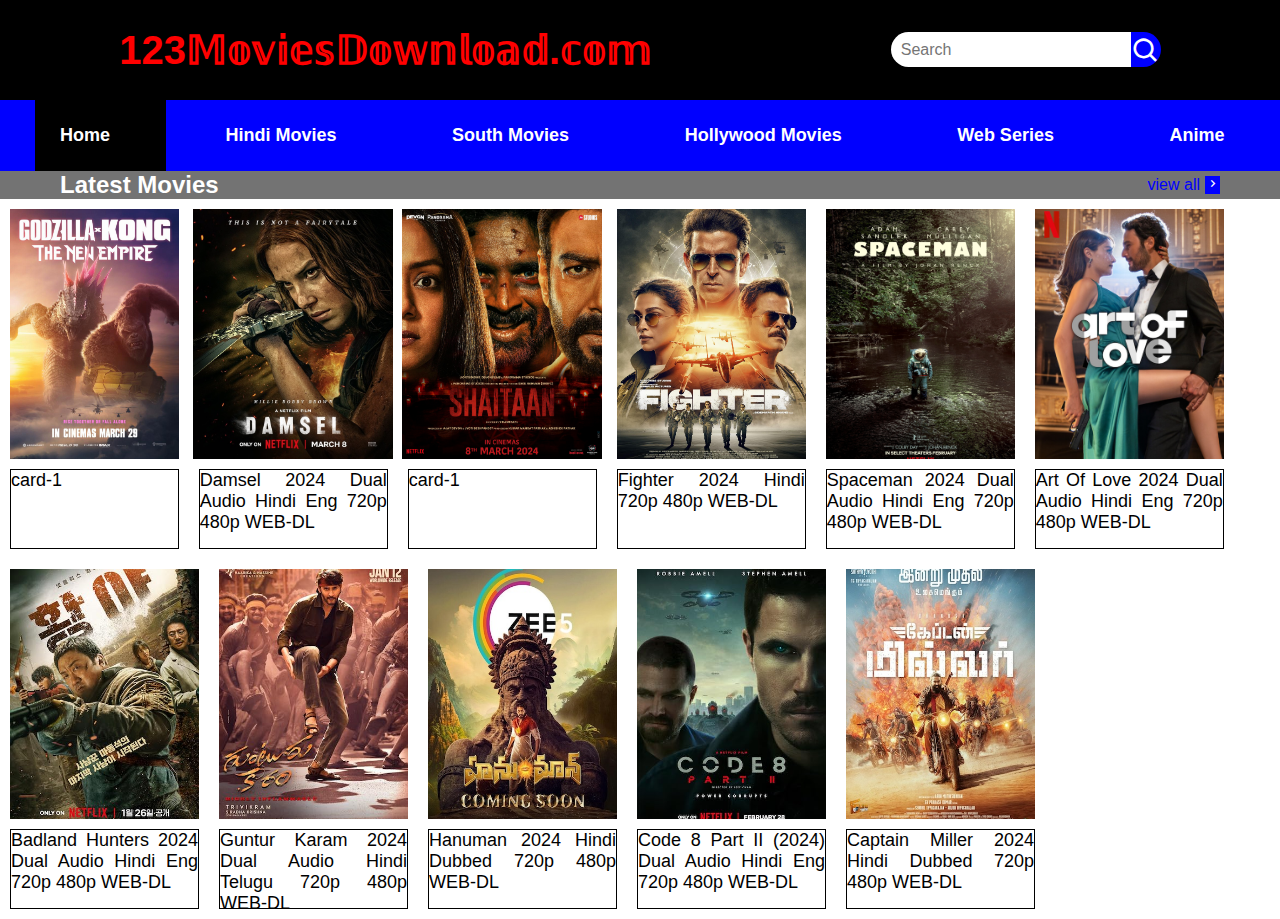
<file: index.html>
<!DOCTYPE html>
<html lang="en">
<head>
    <meta charset="UTF-8">
    <meta name="viewport" content="width=device-width, initial-scale=1.0">
    <link rel="stylesheet" href="index.css">
    <link href='https://unpkg.com/boxicons@2.1.4/css/boxicons.min.css' rel='stylesheet'>
    <title>123MoviesDownload.com</title>
</head>
<body>
    <nav class="container">
        <div class="nav">
         <p class="text">123𝕄𝕠𝕧𝕚𝕖𝕤𝔻𝕠𝕨𝕟𝕝𝕠𝕒𝕕.𝕔𝕠𝕞 </p>
         <div class="search-container">
         <input type="text" class="input" id="search-bar" placeholder="Search" aria-label="Search">
         <span class="search-icon" onclick="redirectToSearchPage()"><i class='bx bx-search'></i></span>
        </div>
        </div>
       <div class="nav1">
        <ul class="nav2">
            <li class="list1" id="home">Home</li>
            <li class="list1" id="hindi-movies">Hindi Movies</li>
            <li class="list1">South Movies</li>
            <li class="list1">Hollywood Movies</li>
            <li class="list1">Web Series</li>
            <li class="list1">Anime</li>
        </ul>
      </div>
    </nav>

    <main class="main-container">
        <div class="Latest">
        <h2>Latest Movies</h2>
        <div class="view">
        <p>view all</p>
        <label for="" class="Right-navigation"><i class='bx bx-chevron-right'></i> </label> 
    </div>  
    </div>
    </main>
    <section class="card-section">
          <div class="card-container">
          <div class="card">
            <img src="image/GK.jpg" alt=""></div>
            <div class="card-text">card-1</div>
          </div>

          <div class="card-container">
          <div class="card">
            <img src="image/Damsel.jpg" alt="" id="Damsel"></div>
            <div class="card-text" id="Damsel" data-url="Damsel.html"><p>Damsel 2024 Dual Audio Hindi Eng 720p 480p WEB-DL</p></div>
          </div> 

          <div class="card-container">
          <div class="card">
            <img src="image/Shaitan.jpg" alt=""></div>
            <div class="card-text">card-1</div>
          </div>

          <div class="card-container">
          <div class="card">
            <img src="image/Fighter.jpg" alt="" id="Fighter"></div>
            <div class="card-text" id="Fighter" data-url="Fighter.html">Fighter 2024 Hindi 720p 480p WEB-DL</div>
          </div>

          <div class="card-container">
          <div class="card">
            <img src="image/spaceman.jpg" alt="" id="Spaceman"></div>
            <div class="card-text" id="Spaceman" data-url="spaceman.html"><p>Spaceman 2024 Dual Audio Hindi Eng 720p 480p WEB-DL</p></div>
          </div>
          <div class="card-container">
          <div class="card">
            <img src="image/Art of Love.jpg" alt="" id="Artoflove"></div>
            <div class="card-text" id="Artoflove" data-url="Artoflove.html"><p>Art Of Love 2024 Dual Audio Hindi Eng 720p 480p WEB-DL</p></div>
          </div>

          <div class="card-container">
          <div class="card">
            <img src="image/Badland-Hunters-2024.jpg" alt="" id="Badlander">
          </div>
            <div class="card-text" id="Badlander" data-url="Badlander-Hunters.html">Badland Hunters 2024 Dual Audio Hindi Eng 720p 480p WEB-DL</div>
          </div>

          <div class="card-container">
            <div class="card">
              <img src="image/Guntur-Karam-2024.jpg" alt="" id="Guntur-Karam">
            </div>
              <div class="card-text" id="Badlander" data-url="Guntur-Karam.html">Guntur Karam 2024 Dual Audio Hindi Telugu 720p 480p WEB-DL</div>
          </div>

          <div class="card-container">
            <div class="card">
              <img src="image/Hanuman 2024.jpg" alt="" id="Hanuman">
            </div>
              <div class="card-text" id="Badlander" data-url="Hanuman 2024.html">Hanuman 2024 Hindi Dubbed 720p 480p WEB-DL</div>
          </div>

          <div class="card-container">
            <div class="card">
              <img src="image/Code 8 Part II.jpg" alt="" id="Code 8 Part II">
            </div>
              <div class="card-text" id="Badlander" data-url="Code 8 Part II.html">Code 8 Part II (2024) Dual Audio Hindi Eng 720p 480p WEB-DL</div>
          </div>

          <div class="card-container">
            <div class="card">
              <img src="image/Captain-Miller-2024.jpg" alt="" id="Captain-Miller">
            </div>
              <div class="card-text" id="Badlander" data-url="Captain-Miller.html">Captain Miller 2024 Hindi Dubbed 720p 480p WEB-DL</div>
          </div>
    </section>
    <script src="index.js"></script>
    <script src="Damsel.js"></script>
</body>
</html>
</file>
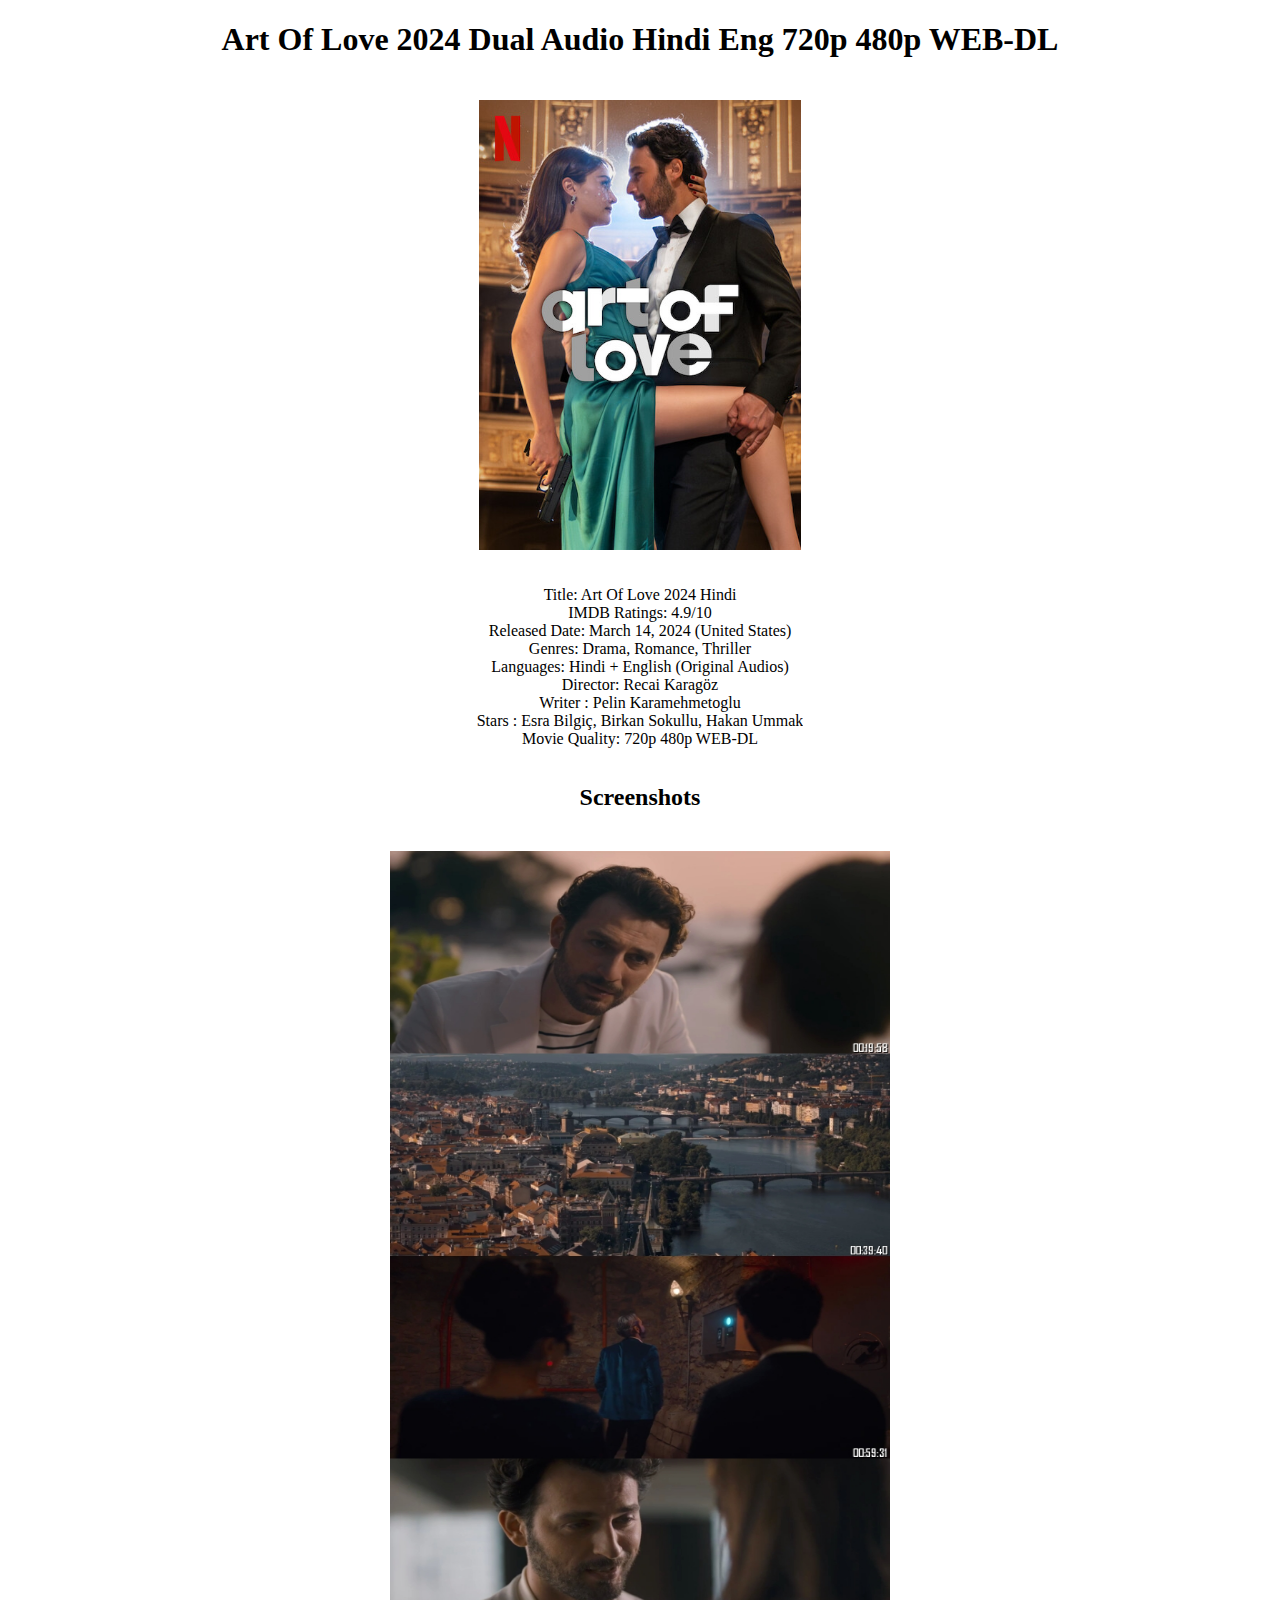
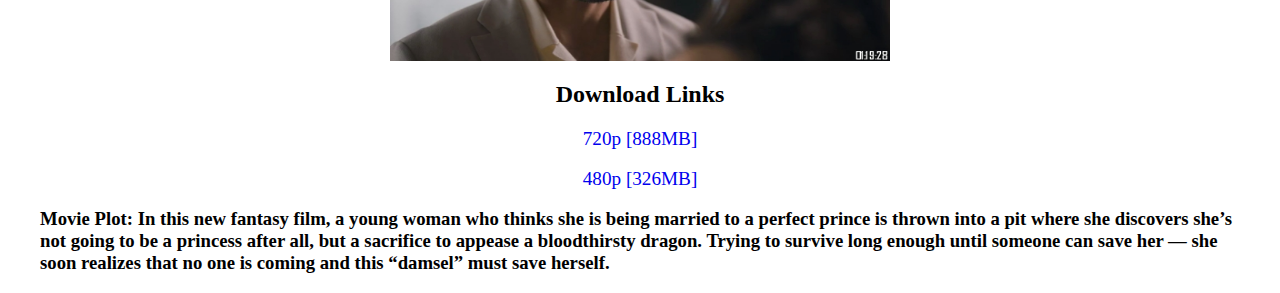
<file: Artoflove.html>
<!DOCTYPE html>
<html lang="en">
<head>
    <meta charset="UTF-8">
    <meta name="viewport" content="width=device-width, initial-scale=1.0">
    <title>Art Of Love 2024 Dual Audio Hindi Eng 720p 480p WEB-DL</title>
    <style>
        body {
            display: flex;
            flex-direction: column;
            justify-content: center;
            align-items: center;
            margin: 0;
        }
        h1 {
            text-align: center;
        }
        .movie-details {
            text-align: center;
            margin-top: 20px; /* Adjust the spacing between text and image */
            max-height: 30vh; /* Adjust the maximum height */
            overflow: auto; /* Enable scrolling if content exceeds container height */
        }
        img {
            max-width: 100%;
            max-height: 50vh; /* Adjust the maximum height */
            margin-top: 20px; /* Adjust the spacing between text and image */
        }

        .screenshot {
            width: 500px;
            max-height: 90vh;
        }

        a {
            font-size: larger;
            text-decoration: none;
        }

        h3{
            margin-left: 40px;
            margin-right: 40px;
        }
    </style>
</head>
<body>
    <h1>Art Of Love 2024 Dual Audio Hindi Eng 720p 480p WEB-DL</h1>
    <img src="image/Art of Love.jpg" alt="Art of Love">
    <div class="movie-details">
        <p>Title: Art Of Love 2024 Hindi <br>
            IMDB Ratings: 4.9/10 <br>
            Released Date: March 14, 2024 (United States) <br>
            Genres: Drama, Romance, Thriller <br>
            Languages: Hindi + English (Original Audios) <br>
            Director: Recai Karagöz <br>
            Writer : Pelin Karamehmetoglu <br>
            Stars : Esra Bilgiç, Birkan Sokullu, Hakan Ummak <br>
            Movie Quality: 720p 480p WEB-DL
        </p>
    </div>
    <h2>Screenshots</h2>
    <img class="screenshot" src="screenshot/Art Of Love s.jpg" alt="">
    <h2>Download Links </h2>
    <a href="#" onclick="openInNewTab('https://indi-files.net/download/mSe-M1E27e9')">720p [888MB]</a>
          <br>

    <a href="#" onclick="openInNewTab('https://indi-files.net/download/-HQSbDPSwXn')">480p [326MB]</a>
    <h3>Movie Plot: In this new fantasy film, a young woman who thinks she is being married to a perfect prince is thrown into a pit where she discovers she’s not going to be a princess after all, but a sacrifice to appease a bloodthirsty dragon. Trying to survive long enough until someone can save her — she soon realizes that no one is coming and this “damsel” must save herself.</h3>

    <script>
        function openInNewTab(url) {
            var win = window.open(url, '_blank');
            win.focus();
        }
    </script>
</body>
</html>
</file>
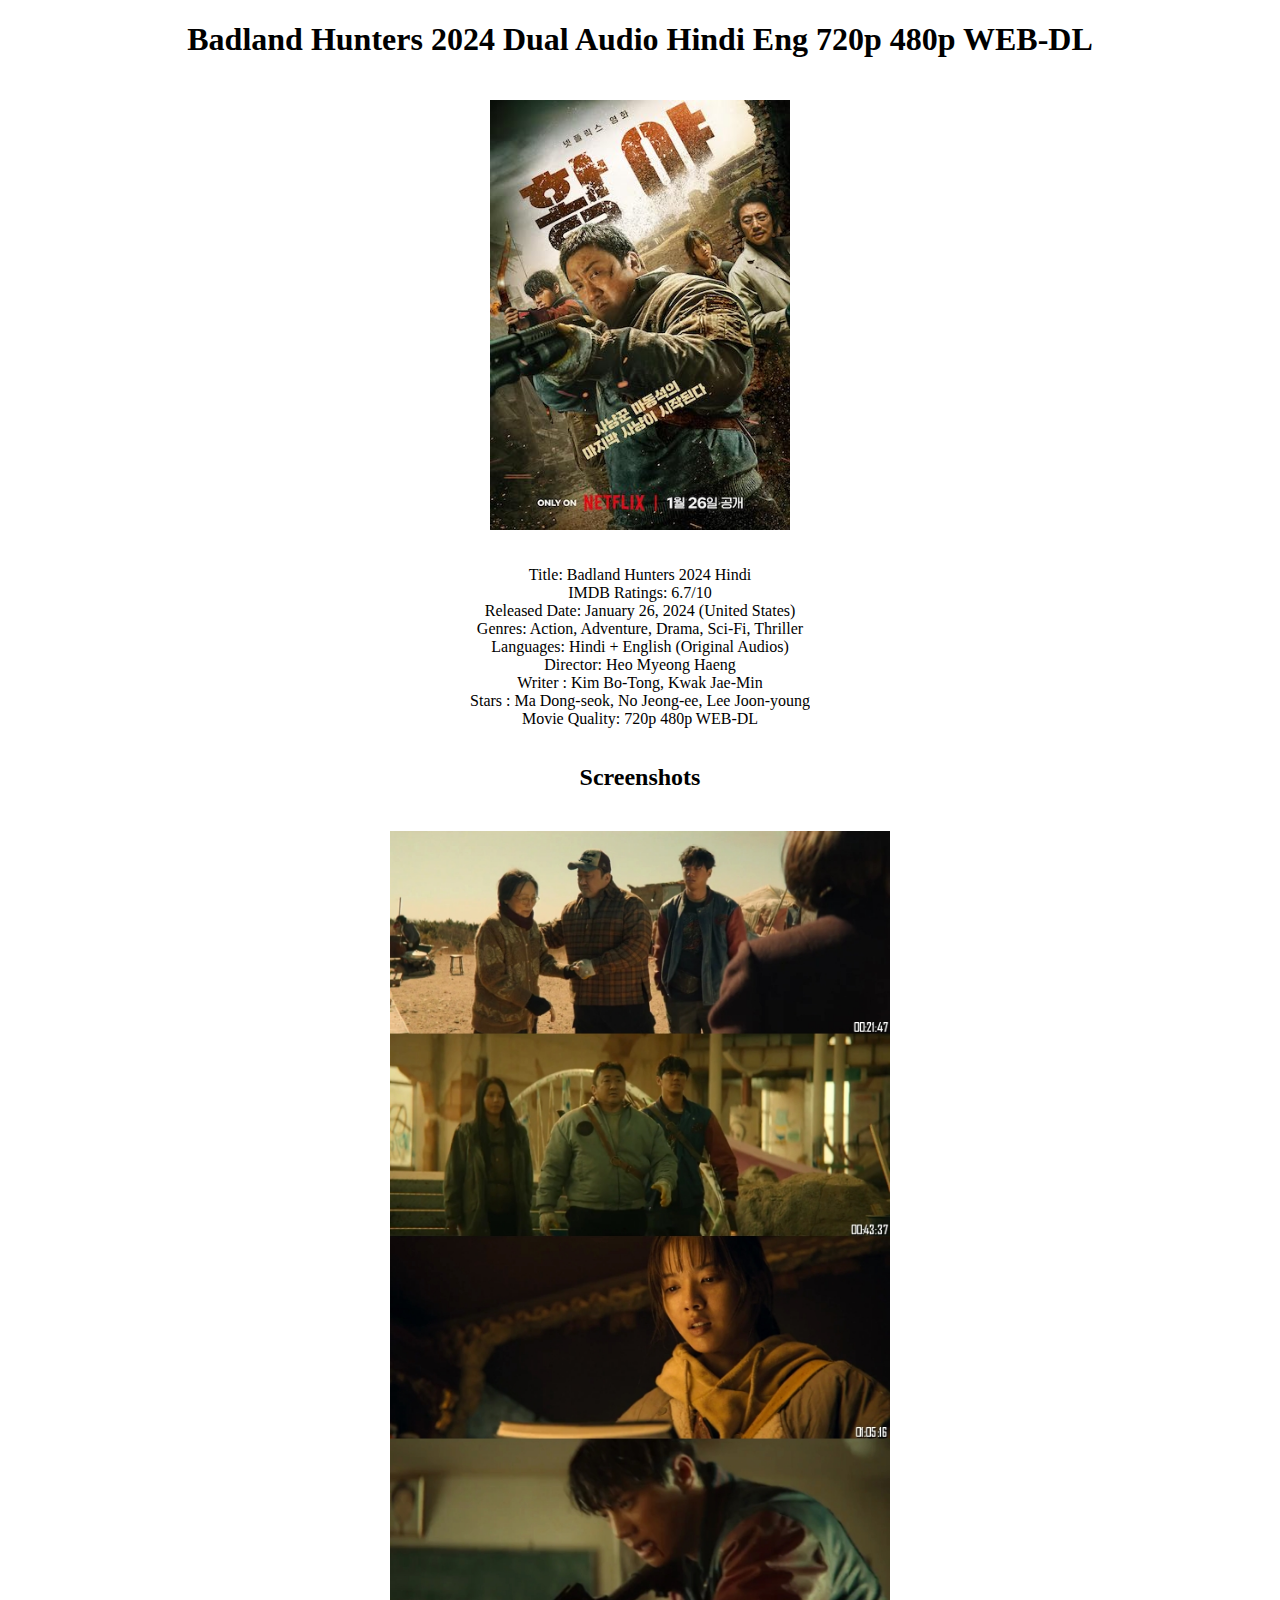
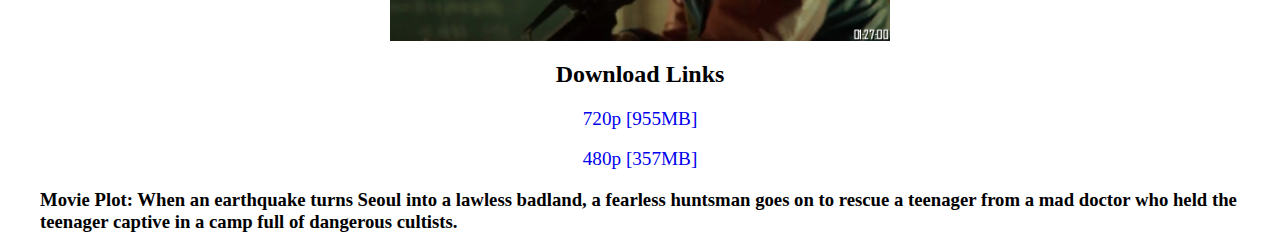
<file: Badlander-Hunters.html>
<!DOCTYPE html>
<html lang="en">
<head>
    <meta charset="UTF-8">
    <meta name="viewport" content="width=device-width, initial-scale=1.0">
    <title>Badland Hunters 2024 Dual Audio Hindi Eng 720p 480p WEB-DL</title>
    <style>
        body {
            display: flex;
            flex-direction: column;
            justify-content: center;
            align-items: center;
            margin: 0;
        }
        h1 {
            text-align: center;
        }
        .movie-details {
            text-align: center;
            margin-top: 20px; 
            max-height: 30vh; /* Adjust the maximum height */
            overflow: auto; /* Enable scrolling if content exceeds container height */
        }
        img {
            width: 300px;
            max-height: 90vh; /* Adjust the maximum height */
            margin-top: 20px; /* Adjust the spacing between text and image */
        }

        .screenshot {
            width: 500px;
            max-height: 90vh;
        }

        a {
            font-size: larger;
            text-decoration: none;
        }

        h3{
            margin-left: 40px;
            margin-right: 40px;
        }

        
    </style>
</head>
<body>
    <h1>Badland Hunters 2024 Dual Audio Hindi Eng 720p 480p WEB-DL</h1>
    <img src="image/Badland-Hunters-2024.jpg" alt="#">
    <div class="movie-details">
        <p>Title: Badland Hunters 2024 Hindi <br>
            IMDB Ratings: 6.7/10 <br>
            Released Date: January 26, 2024 (United States) <br>
            Genres: Action, Adventure, Drama, Sci-Fi, Thriller <br>
            Languages: Hindi + English (Original Audios) <br>
            Director: Heo Myeong Haeng <br>
            Writer : Kim Bo-Tong, Kwak Jae-Min <br>
            Stars : Ma Dong-seok, No Jeong-ee, Lee Joon-young <br>
            Movie Quality: 720p 480p WEB-DL
        </p>
    </div>
    <h2>Screenshots</h2>
    <img class="screenshot" src="screenshot/Badland Hunters-ss.jpg" alt="">
    <h2>Download Links </h2>
    <a href="#" onclick="openInNewTab('https://dl6.indishare.info/mnt3iyaojq50')">720p [955MB]</a>
          <br>

    <a href="#" onclick="openInNewTab('https://dl6.indishare.info/w22z6xgue54p')">480p [357MB]</a>
    <h3>Movie Plot: When an earthquake turns Seoul into a lawless badland, a fearless huntsman goes on to rescue a teenager from a mad doctor who held the teenager captive in a camp full of dangerous cultists.</h3>

    <script>
        function openInNewTab(url) {
            var win = window.open(url, '_blank');
            win.focus();
        }
    </script>
</body>
</html>
</file>
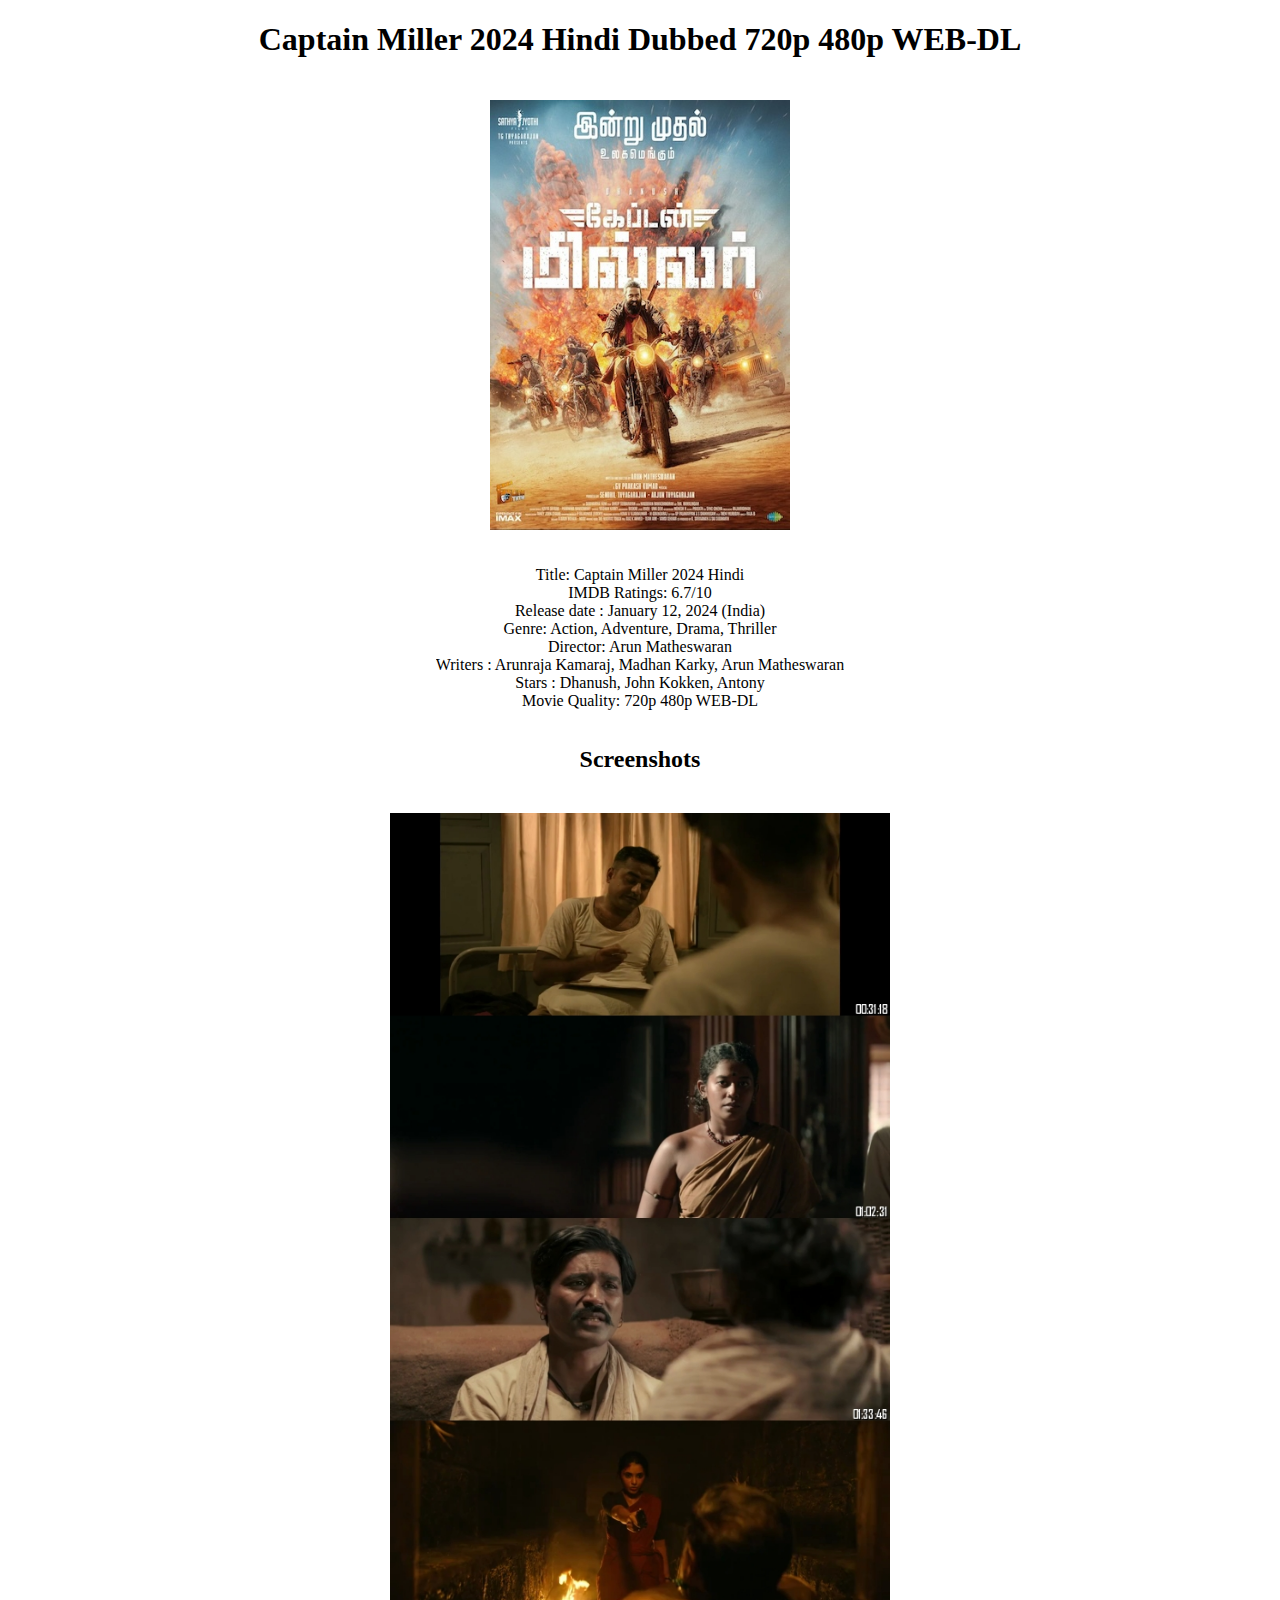
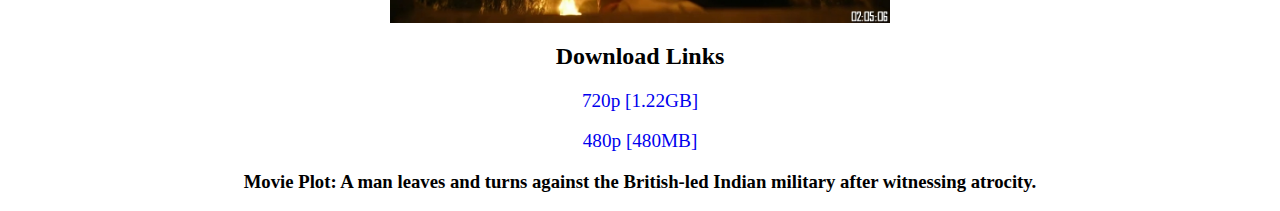
<file: Captain-Miller.html>
<!DOCTYPE html>
<html lang="en">
<head>
    <meta charset="UTF-8">
    <meta name="viewport" content="width=device-width, initial-scale=1.0">
    <title>Captain Miller 2024 Hindi Dubbed 720p 480p WEB-DL</title>
    <style>
        body {
            display: flex;
            flex-direction: column;
            justify-content: center;
            align-items: center;
            margin: 0;
        }
        h1 {
            text-align: center;
        }
        .movie-details {
            text-align: center;
            margin-top: 20px; 
            max-height: 30vh; /* Adjust the maximum height */
            overflow: auto; /* Enable scrolling if content exceeds container height */
        }
        img {
            width: 300px;
            max-height: 90vh; /* Adjust the maximum height */
            margin-top: 20px; /* Adjust the spacing between text and image */
        }

        .screenshot {
            width: 500px;
            max-height: 90vh;
        }

        a {
            font-size: larger;
            text-decoration: none;
        }

        h3{
            margin-left: 40px;
            margin-right: 40px;
        }

        
    </style>
</head>
<body>
    <h1>Captain Miller 2024 Hindi Dubbed 720p 480p WEB-DL</h1>
    <img src="image/Captain-Miller-2024.jpg" alt="#">
    <div class="movie-details">
        <p>Title: Captain Miller 2024 Hindi <br>
            IMDB Ratings: 6.7/10 <br>
            Release date : January 12, 2024 (India) <br>
            Genre: Action, Adventure, Drama, Thriller <br>
            Director: Arun Matheswaran <br>
            Writers : Arunraja Kamaraj, Madhan Karky, Arun Matheswaran <br>
            Stars : Dhanush, John Kokken, Antony <br>
            Movie Quality: 720p 480p WEB-DL
        </p>
    </div>
    <h2>Screenshots</h2>
    <img class="screenshot" src="screenshot/Captain Miller-s.jpg" alt="">
    <h2>Download Links </h2>
    <a href="#" onclick="openInNewTab('https://indi-files.net/download/zMeRByktLTf')">720p [1.22GB]</a>
          <br>

    <a href="#" onclick="openInNewTab('https://indi-files.net/download/M_5ndKkhGKT')">480p [480MB]</a>
    <h3>Movie Plot: A man leaves and turns against the British-led Indian military after witnessing atrocity.</h3>

    <script>
        function openInNewTab(url) {
            var win = window.open(url, '_blank');
            win.focus();
        }
    </script>
</body>
</html>
</file>
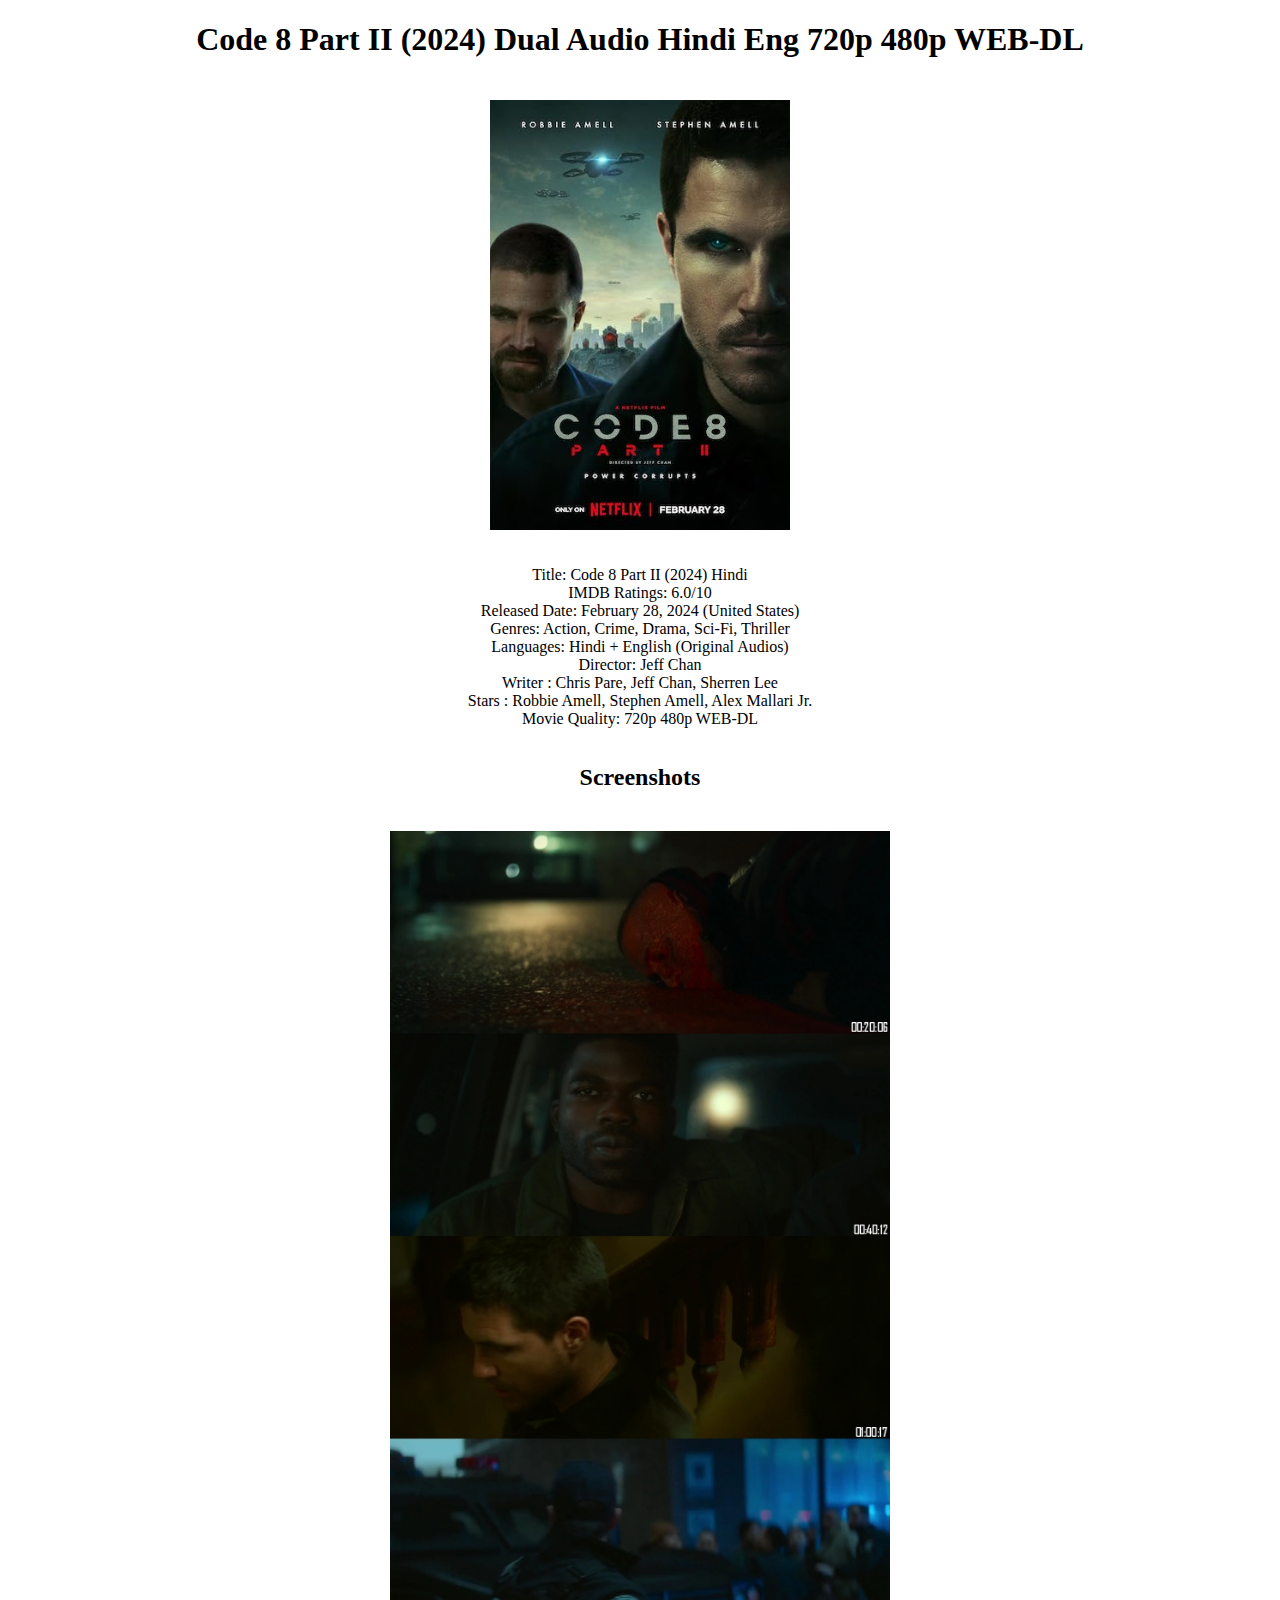
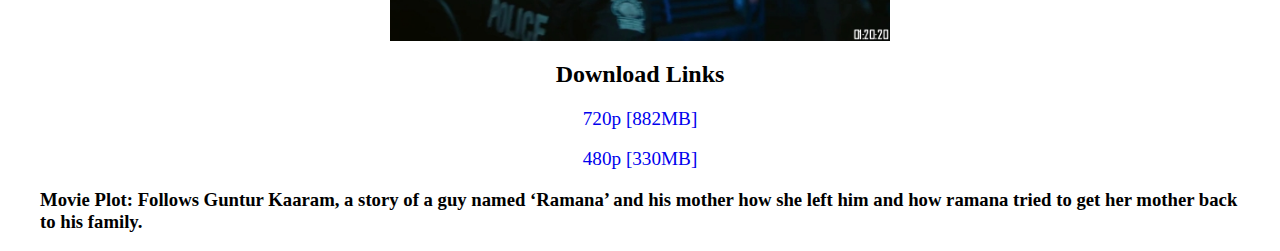
<file: Code 8 Part II.html>
<!DOCTYPE html>
<html lang="en">
<head>
    <meta charset="UTF-8">
    <meta name="viewport" content="width=device-width, initial-scale=1.0">
    <title>Code 8 Part II (2024) Dual Audio Hindi Eng 720p 480p WEB-DL</title>
    <style>
        body {
            display: flex;
            flex-direction: column;
            justify-content: center;
            align-items: center;
            margin: 0;
        }
        h1 {
            text-align: center;
        }
        .movie-details {
            text-align: center;
            margin-top: 20px; 
            max-height: 30vh; /* Adjust the maximum height */
            overflow: auto; /* Enable scrolling if content exceeds container height */
        }
        img {
            width: 300px;
            max-height: 90vh; /* Adjust the maximum height */
            margin-top: 20px; /* Adjust the spacing between text and image */
        }

        .screenshot {
            width: 500px;
            max-height: 90vh;
        }

        a {
            font-size: larger;
            text-decoration: none;
        }

        h3{
            margin-left: 40px;
            margin-right: 40px;
        }

        
    </style>
</head>
<body>
    <h1>Code 8 Part II (2024) Dual Audio Hindi Eng 720p 480p WEB-DL</h1>
    <img src="image/Code 8 Part II.jpg" alt="#">
    <div class="movie-details">
        <p>Title: Code 8 Part II (2024) Hindi     <br>                   
            IMDB Ratings: 6.0/10                                   <br> 
            Released Date: February 28, 2024 (United States)<br> 
            Genres: Action, Crime, Drama, Sci-Fi, Thriller<br> 
            Languages: Hindi + English (Original Audios)<br> 
            Director: Jeff Chan<br> 
            Writer : Chris Pare, Jeff Chan, Sherren Lee<br> 
            Stars : Robbie Amell, Stephen Amell, Alex Mallari Jr.<br> 
            Movie Quality: 720p 480p WEB-DL
        </p>
    </div>
    <h2>Screenshots</h2>
    <img class="screenshot" src="screenshot/Code 8 Part II (2024)-s.jpg" alt="">
    <h2>Download Links </h2>
    <a href="#" onclick="openInNewTab('https://indi-files.net/download/9N1NYcctSX0')">720p [882MB]</a>
          <br>

    <a href="#" onclick="openInNewTab('https://indi-files.net/download/rcXSq4n3XWW')">480p [330MB]</a>
    <h3>Movie Plot: Follows Guntur Kaaram, a story of a guy named ‘Ramana’ and his mother how she left him and how ramana tried to get her mother back to his family.</h3>

    <script>
        function openInNewTab(url) {
            var win = window.open(url, '_blank');
            win.focus();
        }
    </script>
</body>
</html>
</file>
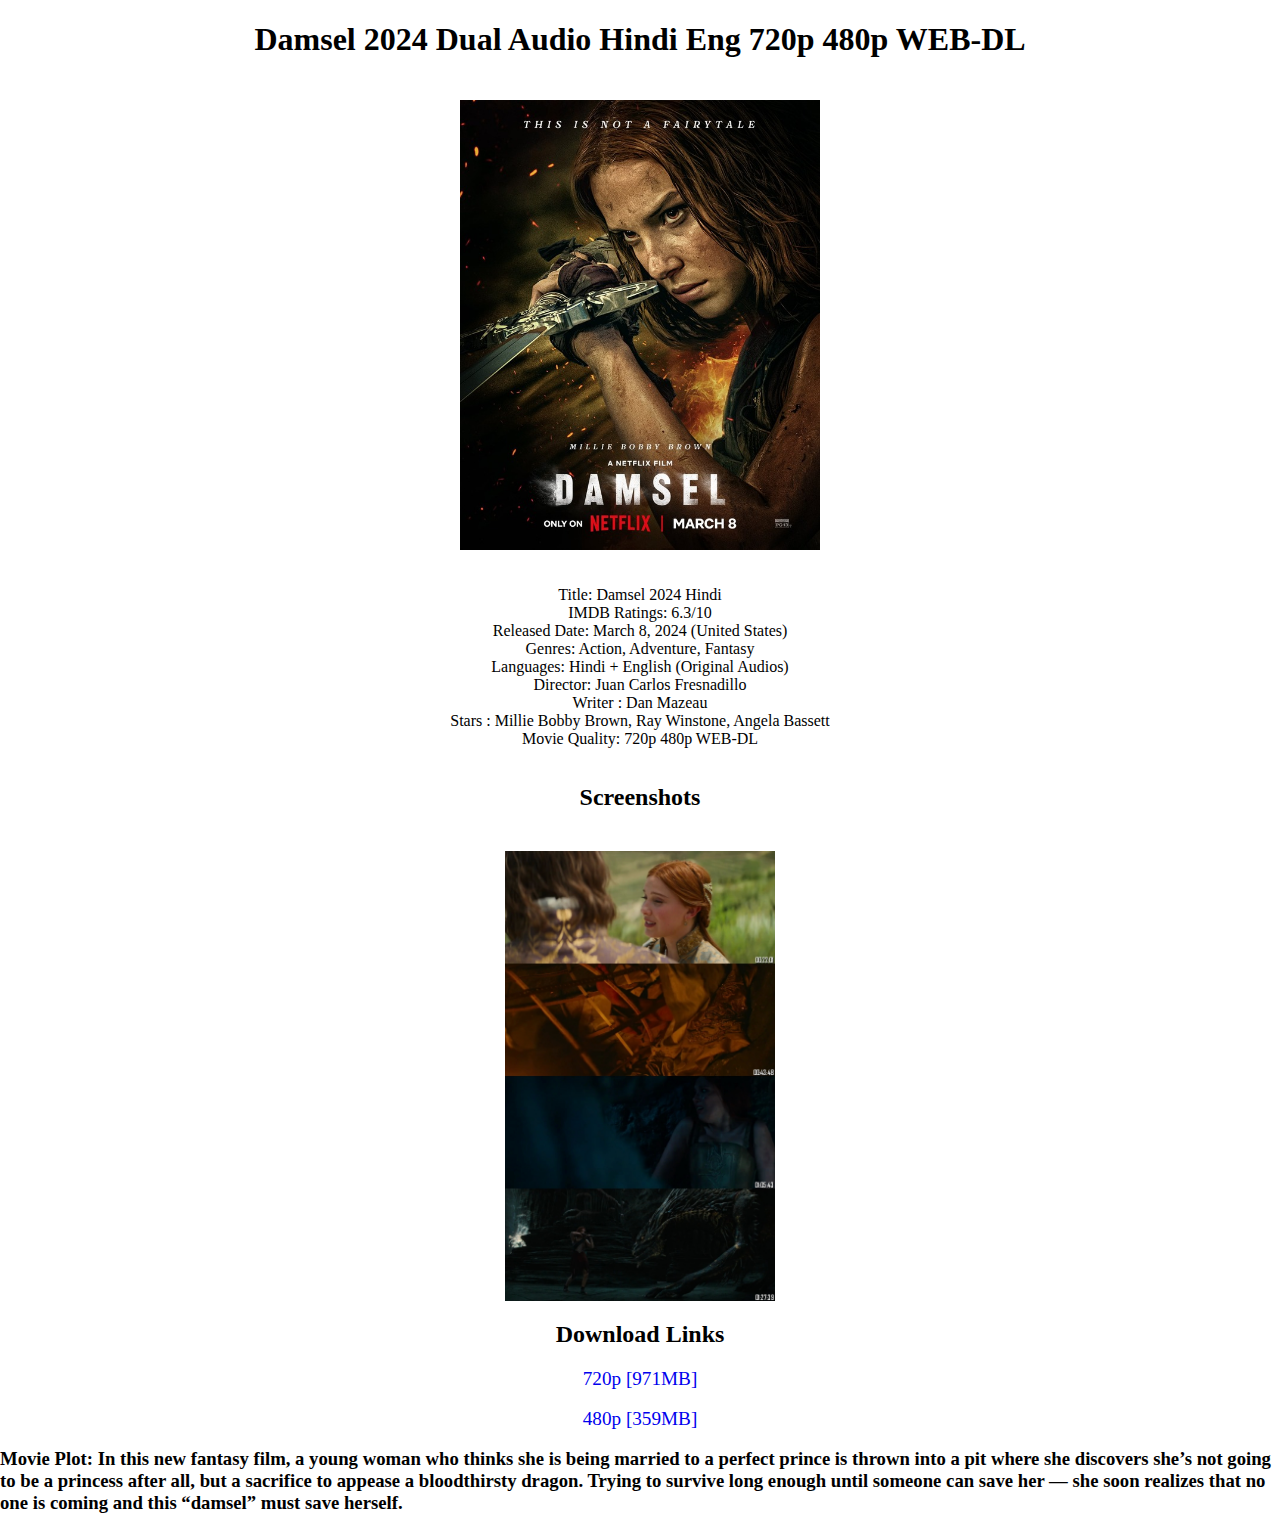
<file: Damsel.html>
<!DOCTYPE html>
<html lang="en">
<head>
    <meta charset="UTF-8">
    <meta name="viewport" content="width=device-width, initial-scale=1.0">
    <title>Damsel</title>
    <style>
        body {
            display: flex;
            flex-direction: column;
            justify-content: center;
            align-items: center;
            margin: 0;
        }
        h1 {
            text-align: center;
        }
        .movie-details {
            text-align: center;
            margin-top: 20px; /* Adjust the spacing between text and image */
            max-height: 30vh; /* Adjust the maximum height */
            overflow: auto; /* Enable scrolling if content exceeds container height */
        }
        img {
            max-width: 100%;
            max-height: 50vh; /* Adjust the maximum height */
            margin-top: 20px; /* Adjust the spacing between text and image */
        }

        a {
            font-size: larger;
            text-decoration: none;
        }
    </style>
</head>
<body>
    <h1>Damsel 2024 Dual Audio Hindi Eng 720p 480p WEB-DL</h1>
    <img src="image/Damsel.jpg" alt="Damsel">
    <div class="movie-details">
        <p>Title: Damsel 2024 Hindi <br>
        IMDB Ratings: 6.3/10<br>
        Released Date: March 8, 2024 (United States) <br>
        Genres: Action, Adventure, Fantasy <br>
        Languages: Hindi + English (Original Audios) <br>
        Director: Juan Carlos Fresnadillo <br>
        Writer : Dan Mazeau <br>
        Stars : Millie Bobby Brown, Ray Winstone, Angela Bassett <br>
        Movie Quality: 720p 480p WEB-DL
        </p>
    </div>
    <h2>Screenshots</h2>
    <img src="screenshot/Damsel s-1.jpg" alt="">
    <h2>Download Links </h2>
    <a href="#" onclick="openInNewTab('https://indi-files.net/download/7YMxDwpEA5X')">720p [971MB]</a>
          <br>

    <a href="#" onclick="openInNewTab('https://indi-files.net/download/bDCzq44jeXm')">480p [359MB]</a>
    <h3>Movie Plot: In this new fantasy film, a young woman who thinks she is being married to a perfect prince is thrown into a pit where she discovers she’s not going to be a princess after all, but a sacrifice to appease a bloodthirsty dragon. Trying to survive long enough until someone can save her — she soon realizes that no one is coming and this “damsel” must save herself.</h3>

    <script>
        function openInNewTab(url) {
            var win = window.open(url, '_blank');
            win.focus();
        }
    </script>
</body>
</html>
</file>
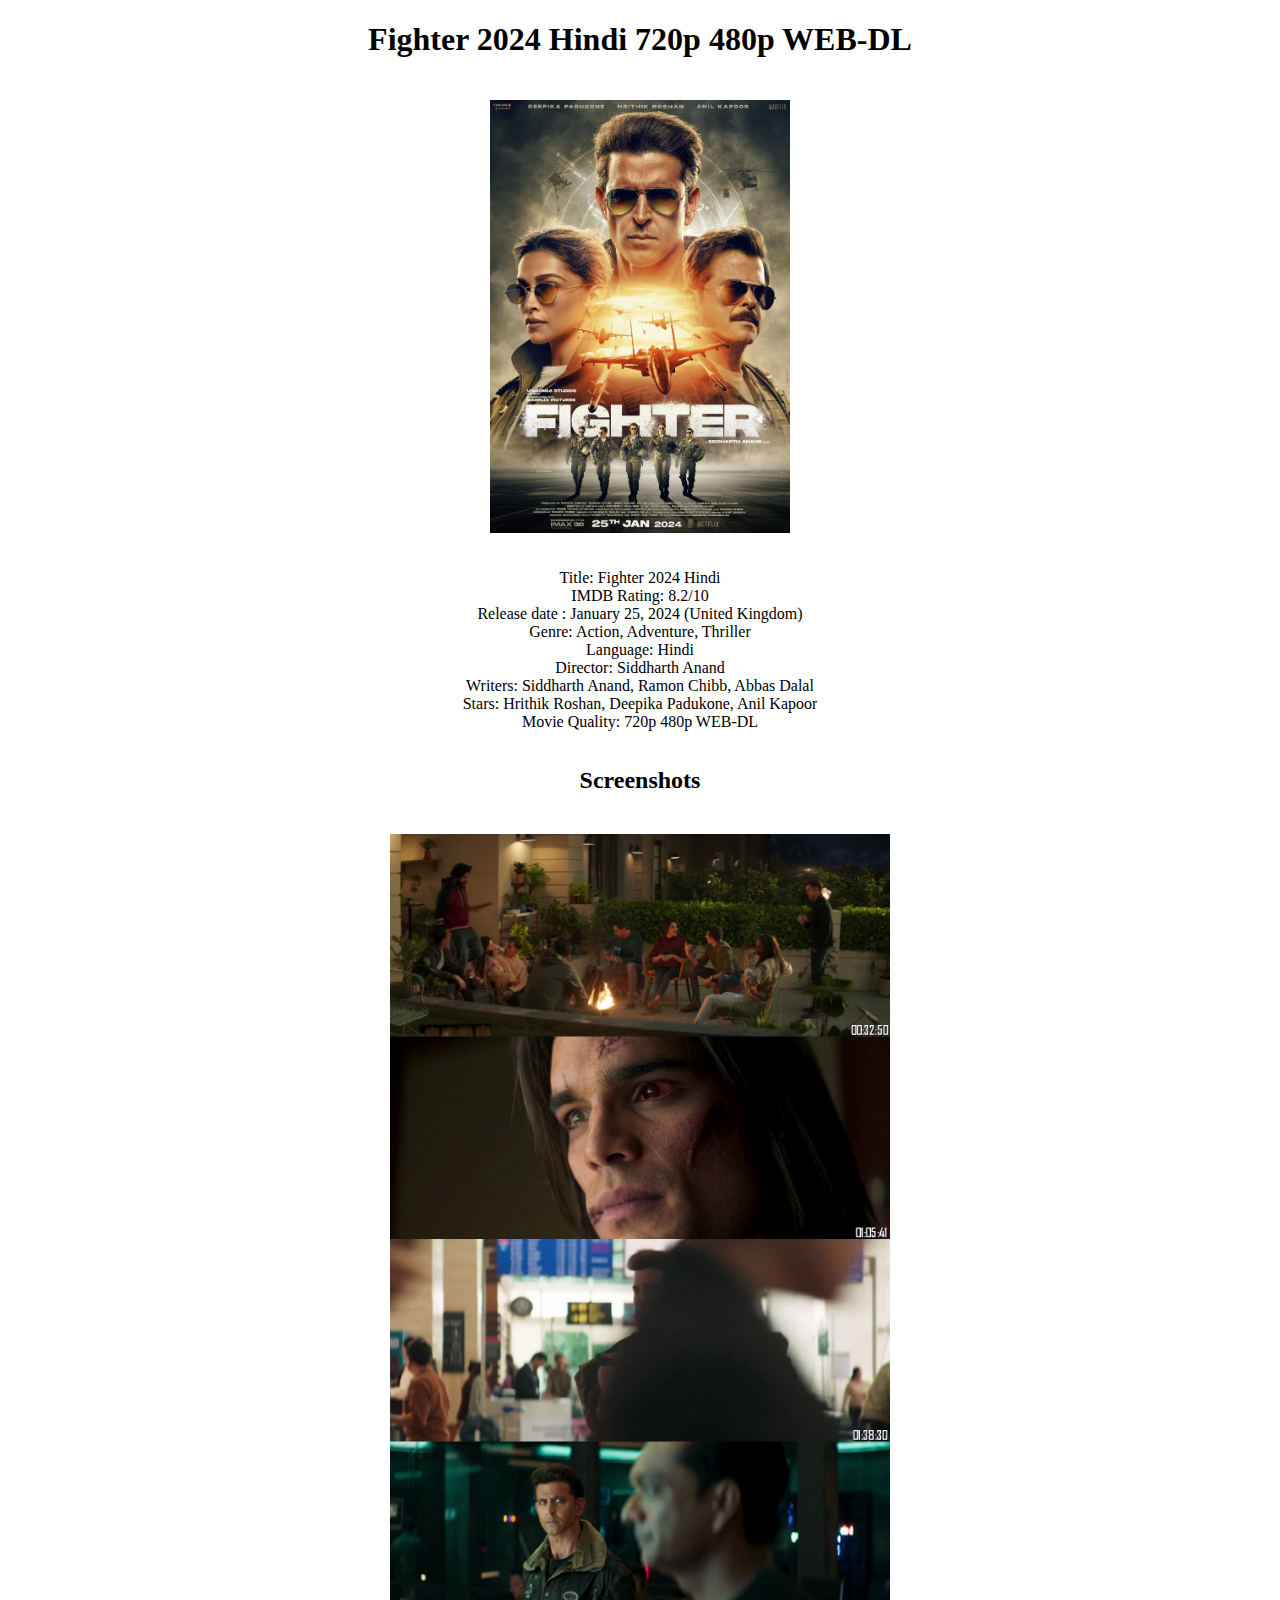
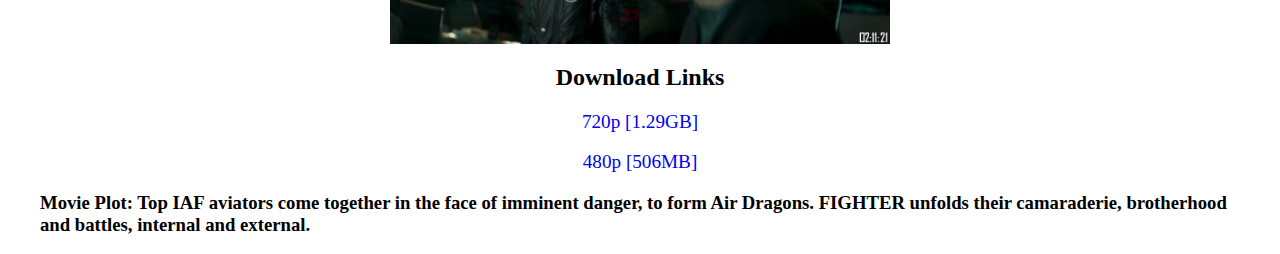
<file: Fighter.html>
<!DOCTYPE html>
<html lang="en">
<head>
    <meta charset="UTF-8">
    <meta name="viewport" content="width=device-width, initial-scale=1.0">
    <title>Fighter 2024 Hindi 720p 480p WEB-DL</title>
    <style>
        body {
            display: flex;
            flex-direction: column;
            justify-content: center;
            align-items: center;
            margin: 0;
        }
        h1 {
            text-align: center;
        }
        .movie-details {
            text-align: center;
            margin-top: 20px; 
            max-height: 30vh; /* Adjust the maximum height */
            overflow: auto; /* Enable scrolling if content exceeds container height */
        }
        img {
            width: 300px;
            max-height: 90vh; /* Adjust the maximum height */
            margin-top: 20px; /* Adjust the spacing between text and image */
        }

        .screenshot {
            width: 500px;
            max-height: 90vh;
        }

        a {
            font-size: larger;
            text-decoration: none;
        }

        h3{
            margin-left: 40px;
            margin-right: 40px;
        }

        
    </style>
</head>
<body>
    <h1>Fighter 2024 Hindi 720p 480p WEB-DL</h1>
    <img src="image/Fighter.jpg" alt="Art of Love">
    <div class="movie-details">
        <p>Title: Fighter 2024 Hindi <br>
            IMDB Rating: 8.2/10 <br>
            Release date : January 25, 2024 (United Kingdom) <br>
            Genre: Action, Adventure, Thriller <br>
            Language: Hindi <br>
            Director: Siddharth Anand <br>
            Writers: Siddharth Anand, Ramon Chibb, Abbas Dalal <br>
            Stars: Hrithik Roshan, Deepika Padukone, Anil Kapoor <br>
            Movie Quality: 720p 480p WEB-DL <br>
        </p>
    </div>
    <h2>Screenshots</h2>
    <img class="screenshot" src="screenshot/Fighter-s.jpg" alt="">
    <h2>Download Links </h2>
    <a href="#" onclick="openInNewTab('https://indi-files.net/download/h3_QFNG_gR_')">720p [1.29GB]</a>
          <br>

    <a href="#" onclick="openInNewTab('https://indi-files.net/download/ykgP79sOWdz')">480p [506MB]</a>
    <h3>Movie Plot: Top IAF aviators come together in the face of imminent danger, to form Air Dragons. FIGHTER unfolds their camaraderie, brotherhood and battles, internal and external.</h3>

    <script>
        function openInNewTab(url) {
            var win = window.open(url, '_blank');
            win.focus();
        }
    </script>
</body>
</html>
</file>
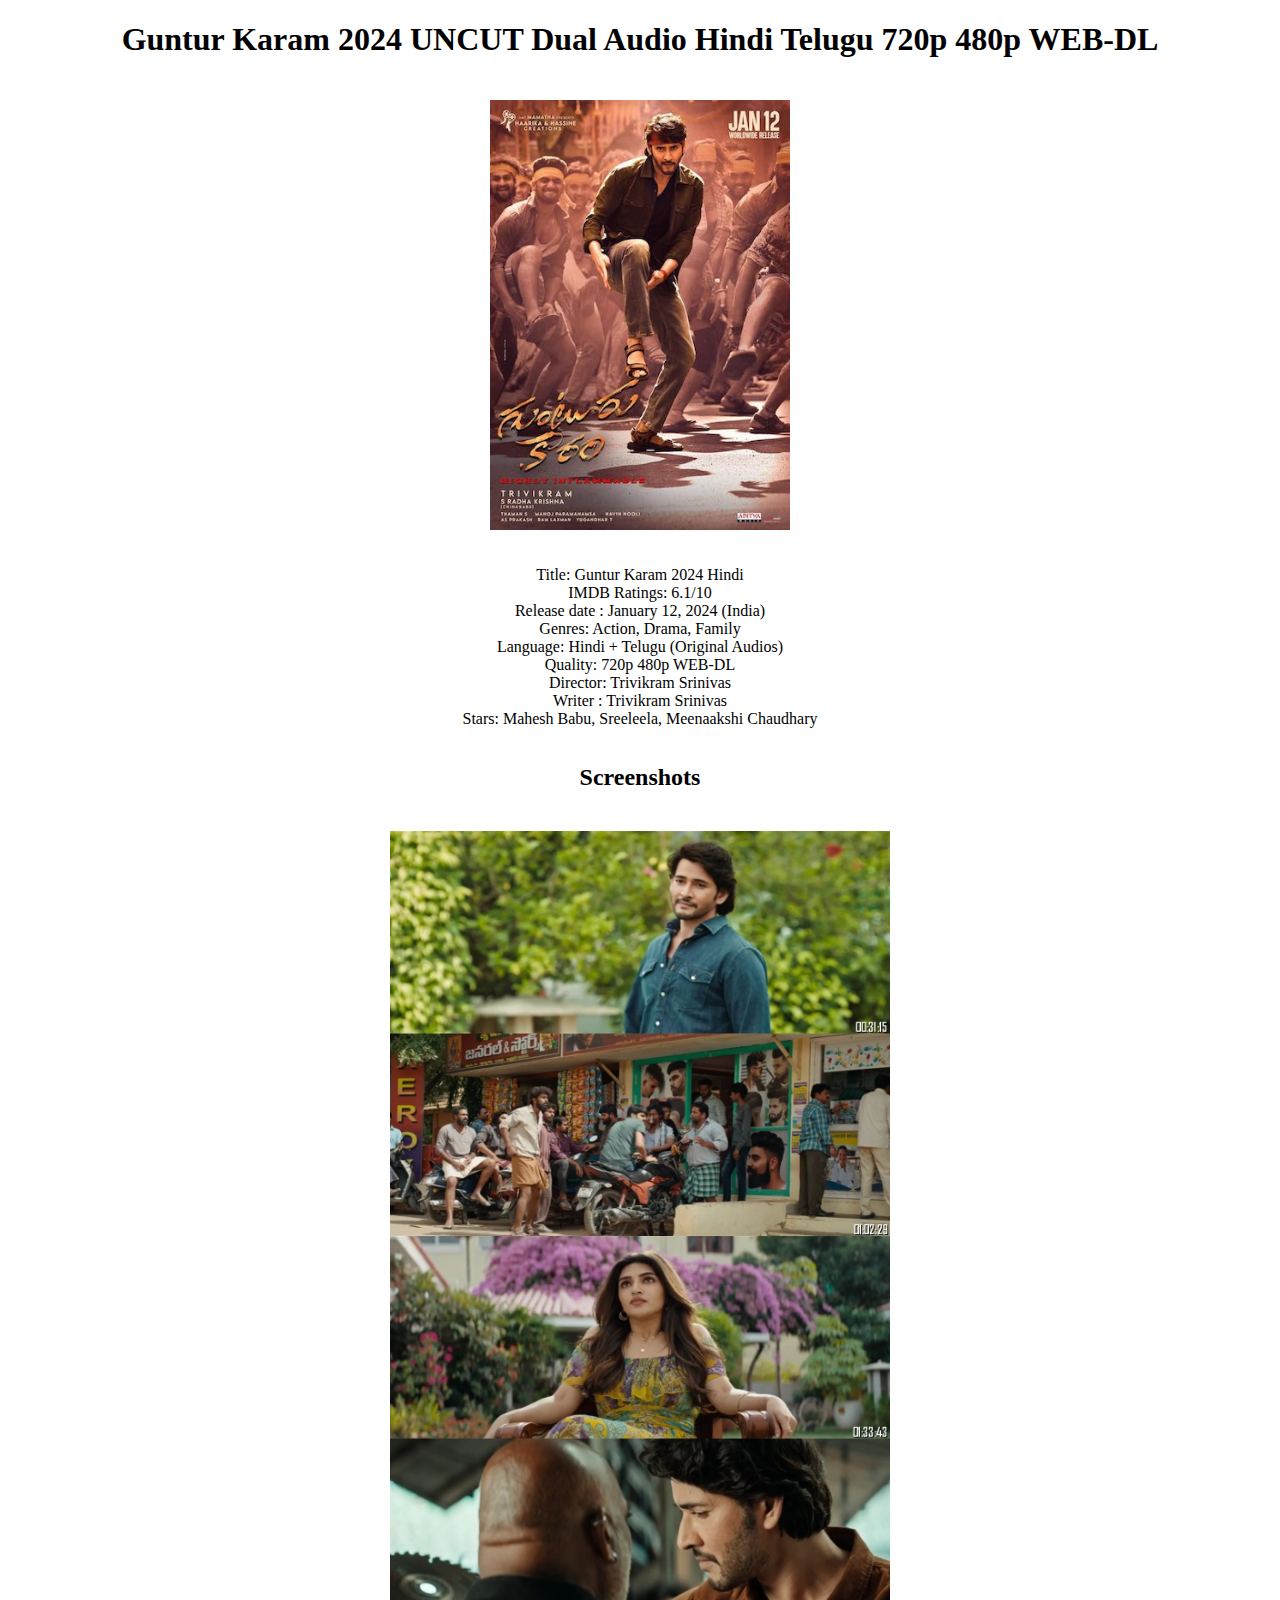
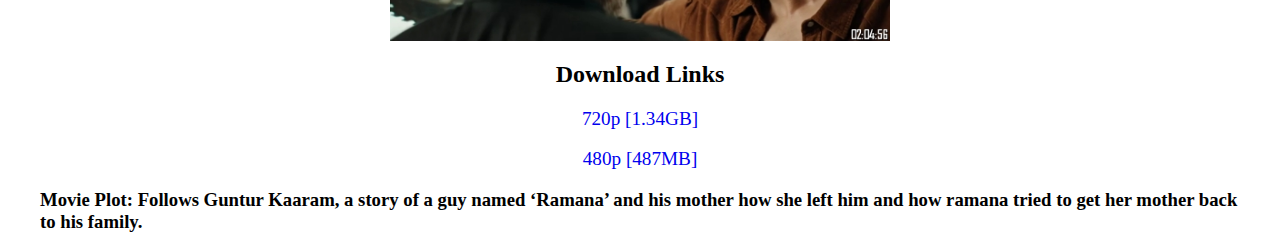
<file: Guntur-Karam.html>
<!DOCTYPE html>
<html lang="en">
<head>
    <meta charset="UTF-8">
    <meta name="viewport" content="width=device-width, initial-scale=1.0">
    <title>Guntur Karam 2024 UNCUT Dual Audio Hindi Telugu 720p 480p WEB-DL</title>
    <style>
        body {
            display: flex;
            flex-direction: column;
            justify-content: center;
            align-items: center;
            margin: 0;
        }
        h1 {
            text-align: center;
        }
        .movie-details {
            text-align: center;
            margin-top: 20px; 
            max-height: 30vh; /* Adjust the maximum height */
            overflow: auto; /* Enable scrolling if content exceeds container height */
        }
        img {
            width: 300px;
            max-height: 90vh; /* Adjust the maximum height */
            margin-top: 20px; /* Adjust the spacing between text and image */
        }

        .screenshot {
            width: 500px;
            max-height: 90vh;
        }

        a {
            font-size: larger;
            text-decoration: none;
        }

        h3{
            margin-left: 40px;
            margin-right: 40px;
        }

        
    </style>
</head>
<body>
    <h1>Guntur Karam 2024 UNCUT Dual Audio Hindi Telugu 720p 480p WEB-DL</h1>
    <img src="image/Guntur-Karam-2024.jpg" alt="#">
    <div class="movie-details">
        <p>Title: Guntur Karam 2024 Hindi <br>
            IMDB Ratings: 6.1/10 <br>
            Release date : January 12, 2024 (India)              <br>
            Genres: Action, Drama, Family<br>
            Language: Hindi + Telugu (Original Audios)<br>
            Quality: 720p 480p WEB-DL<br>
            Director: Trivikram Srinivas<br>
            Writer : Trivikram Srinivas<br>
            Stars: Mahesh Babu, Sreeleela, Meenaakshi Chaudhary<br>
        </p>
    </div>
    <h2>Screenshots</h2>
    <img class="screenshot" src="screenshot/Guntur Karam-s.jpg" alt="">
    <h2>Download Links </h2>
    <a href="#" onclick="openInNewTab('https://indi-files.net/download/bchRD07fBwP')">720p [1.34GB]</a>
          <br>

    <a href="#" onclick="openInNewTab('https://indi-files.net/download/7BnfBrmpkNb')">480p [487MB]</a>
    <h3>Movie Plot: Follows Guntur Kaaram, a story of a guy named ‘Ramana’ and his mother how she left him and how ramana tried to get her mother back to his family.</h3>

    <script>
        function openInNewTab(url) {
            var win = window.open(url, '_blank');
            win.focus();
        }
    </script>
</body>
</html>
</file>
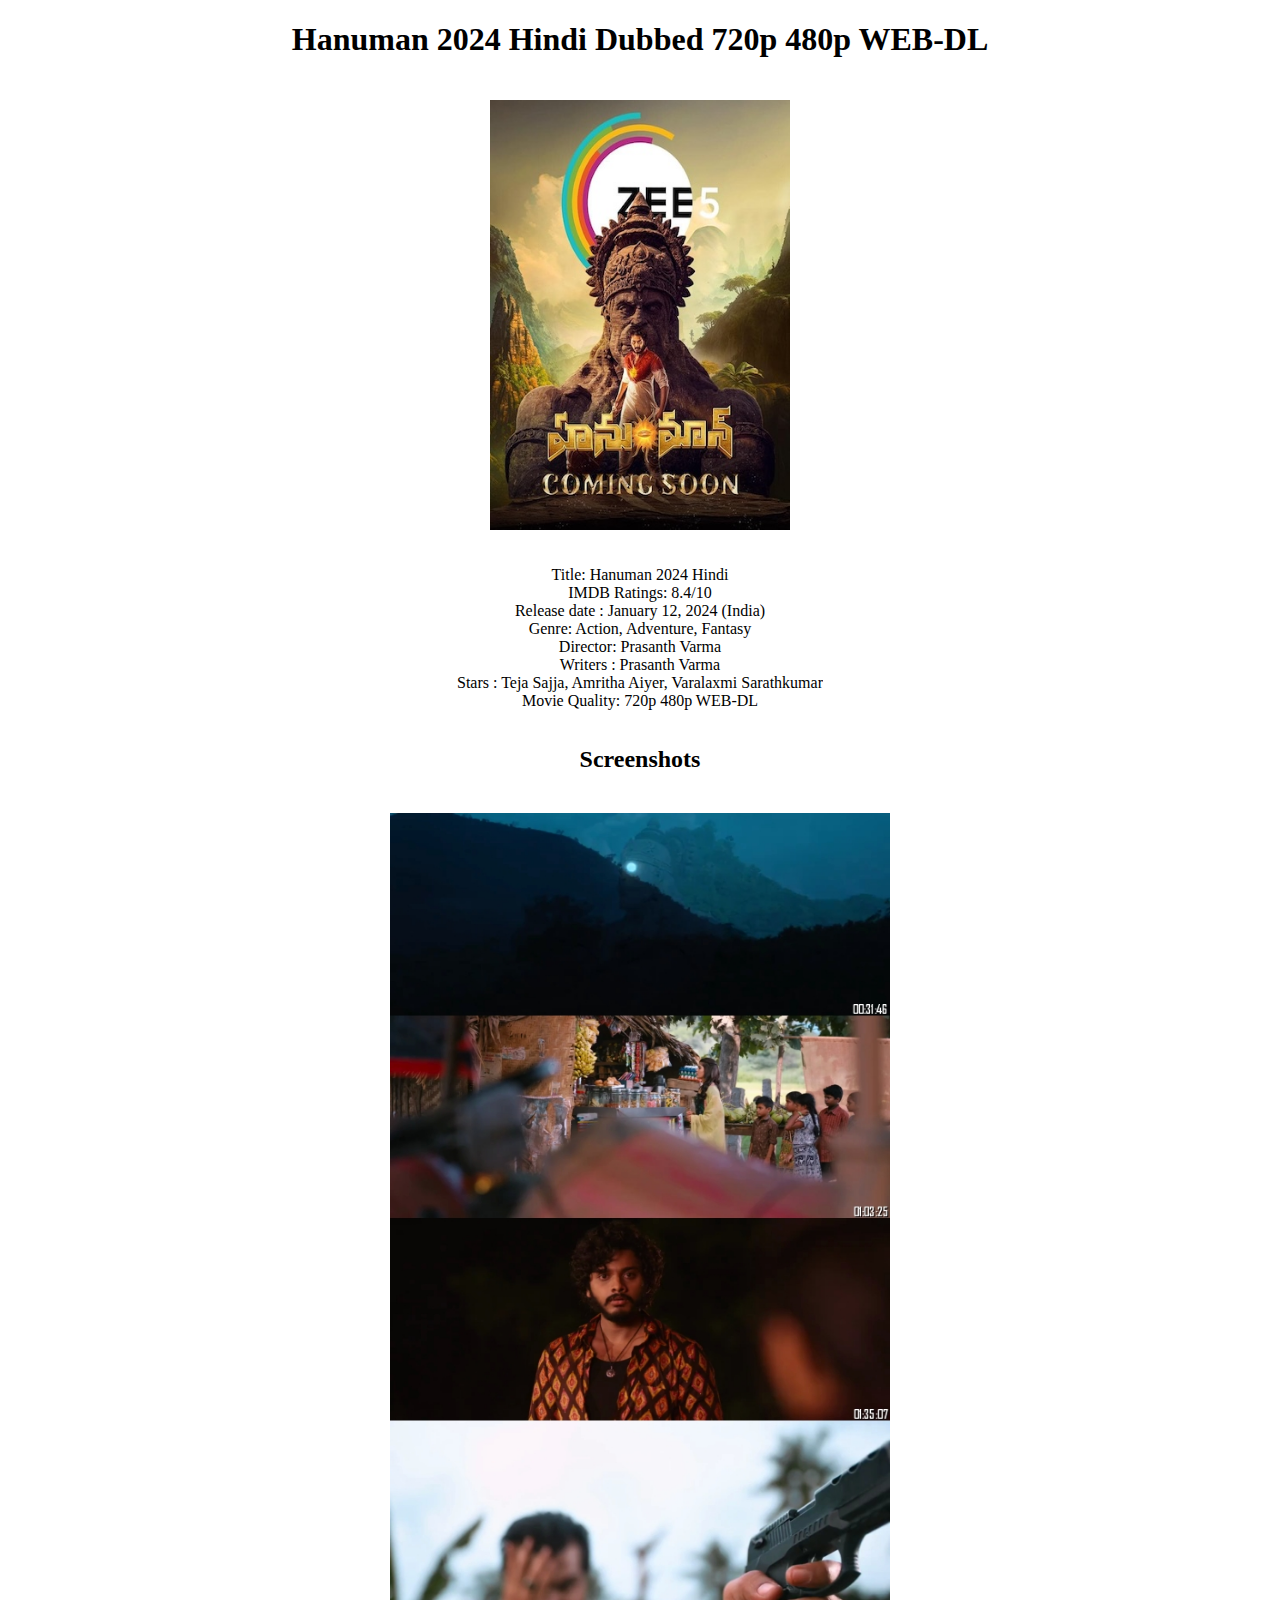
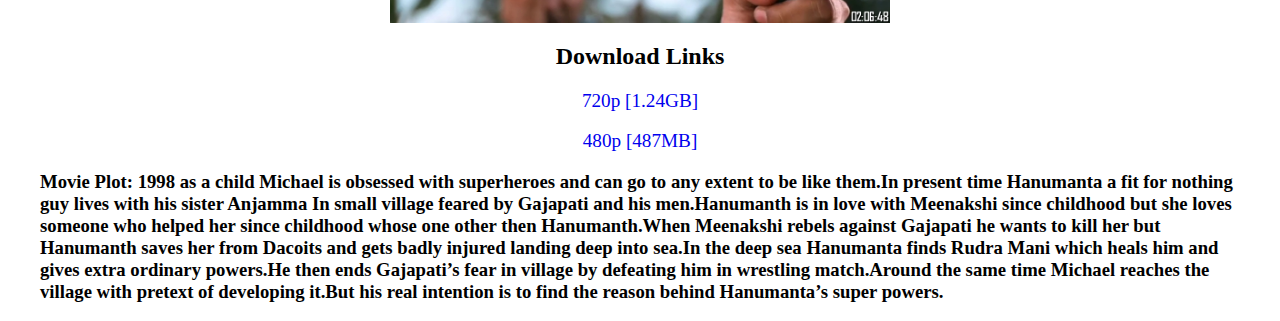
<file: Hanuman 2024.html>
<!DOCTYPE html>
<html lang="en">
<head>
    <meta charset="UTF-8">
    <meta name="viewport" content="width=device-width, initial-scale=1.0">
    <title>Hanuman 2024 Hindi Dubbed 720p 480p WEB-DL</title>
    <style>
        body {
            display: flex;
            flex-direction: column;
            justify-content: center;
            align-items: center;
            margin: 0;
        }
        h1 {
            text-align: center;
        }
        .movie-details {
            text-align: center;
            margin-top: 20px; 
            max-height: 30vh; /* Adjust the maximum height */
            overflow: auto; /* Enable scrolling if content exceeds container height */
        }
        img {
            width: 300px;
            max-height: 90vh; /* Adjust the maximum height */
            margin-top: 20px; /* Adjust the spacing between text and image */
        }

        .screenshot {
            width: 500px;
            max-height: 90vh;
        }

        a {
            font-size: larger;
            text-decoration: none;
        }

        h3{
            margin-left: 40px;
            margin-right: 40px;
        }

        
    </style>
</head>
<body>
    <h1>Hanuman 2024 Hindi Dubbed 720p 480p WEB-DL</h1>
    <img src="image/Hanuman 2024.jpg" alt="#">
    <div class="movie-details">
        <p>Title: Hanuman 2024 Hindi <br>
            IMDB Ratings: 8.4/10                                      <br>
            Release date : January 12, 2024 (India)<br>
            Genre: Action, Adventure, Fantasy<br>
            Director: Prasanth Varma<br>
            Writers : Prasanth Varma<br>
            Stars : Teja Sajja, Amritha Aiyer, Varalaxmi Sarathkumar<br>
            Movie Quality: 720p 480p WEB-DL
        </p>
    </div>
    <h2>Screenshots</h2>
    <img class="screenshot" src="screenshot/Hanuman 2024 -s.jpg" alt="">
    <h2>Download Links </h2>
    <a href="#" onclick="openInNewTab('https://indi-files.net/download/Y7LqXyBTBSC')">720p [1.24GB]</a>
          <br>

    <a href="#" onclick="openInNewTab('https://indi-files.net/download/-ZE_dawPLPz')">480p [487MB]</a>
    <h3>Movie Plot: 1998 as a child Michael is obsessed with superheroes and can go to any extent to be like them.In present time Hanumanta a fit for nothing guy lives with his sister Anjamma In small village feared by Gajapati and his men.Hanumanth is in love with Meenakshi since childhood but she loves someone who helped her since childhood whose one other then Hanumanth.When Meenakshi rebels against Gajapati he wants to kill her but Hanumanth saves her from Dacoits and gets badly injured landing deep into sea.In the deep sea Hanumanta finds Rudra Mani which heals him and gives extra ordinary powers.He then ends Gajapati’s fear in village by defeating him in wrestling match.Around the same time Michael reaches the village with pretext of developing it.But his real intention is to find the reason behind Hanumanta’s super powers.</h3>

    <script>
        function openInNewTab(url) {
            var win = window.open(url, '_blank');
            win.focus();
        }
    </script>
</body>
</html>
</file>
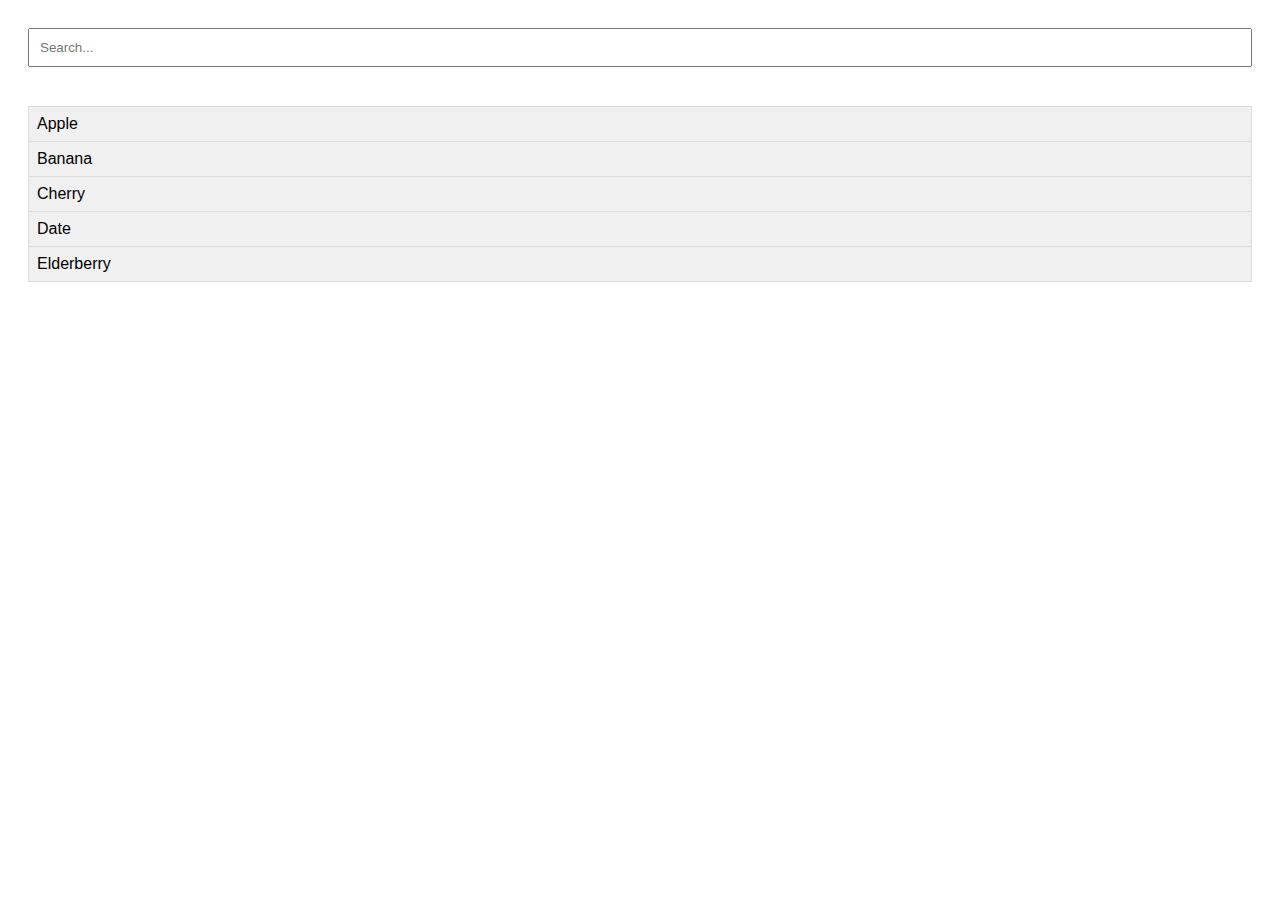
<file: SearchBar.html>
<!DOCTYPE html>
<html lang="en">
<head>
    <meta charset="UTF-8">
    <meta name="viewport" content="width=device-width, initial-scale=1.0">
    <title>Responsive Search Bar</title>
    <link rel="stylesheet" href="SearchBar.css">
</head>
<body>

<div class="search-container">
    <input type="text" id="search-bar" placeholder="Search...">
</div>

<ul id="data-list">
    <li>Apple</li>
    <li>Banana</li>
    <li>Cherry</li>
    <li>Date</li>
    <li>Elderberry</li>
    <!-- Add more items as needed -->
</ul>

<script src="SearchBar.js"></script>
</body>
</html>
</file>
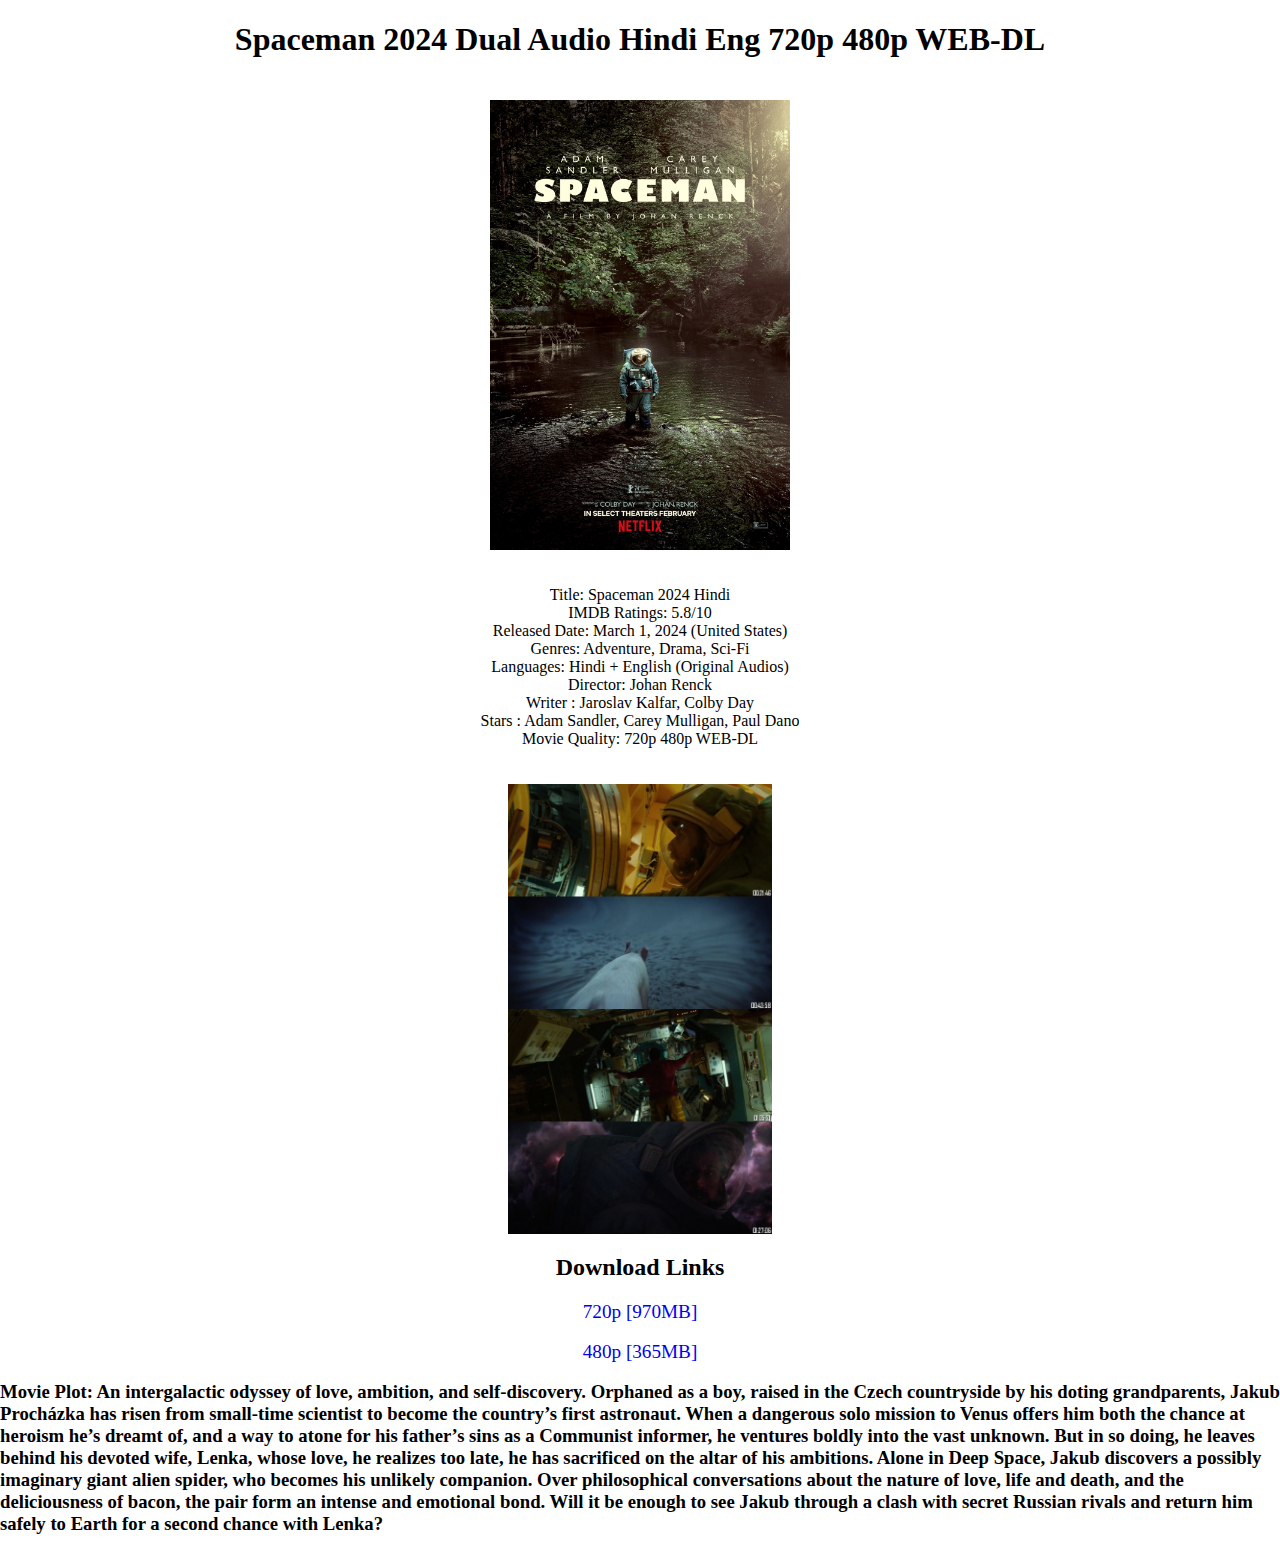
<file: spaceman.html>
<!DOCTYPE html>
<html lang="en">
<head>
    <meta charset="UTF-8">
    <meta name="viewport" content="width=device-width, initial-scale=1.0">
    <title>Damsel</title>
    <style>
        body {
            display: flex;
            flex-direction: column;
            justify-content: center;
            align-items: center;
            margin: 0;
        }
        h1 {
            text-align: center;
        }
        .movie-details {
            text-align: center;
            margin-top: 20px; /* Adjust the spacing between text and image */
            max-height: 30vh; /* Adjust the maximum height */
            overflow: auto; /* Enable scrolling if content exceeds container height */
        }
        img {
            max-width: 100%;
            max-height: 50vh; /* Adjust the maximum height */
            margin-top: 20px; /* Adjust the spacing between text and image */
        }

        a {
            font-size: larger;
            text-decoration: none;
        }
    </style>
</head>
<body>
    <h1>Spaceman 2024 Dual Audio Hindi Eng 720p 480p WEB-DL</h1>
    <img src="image/spaceman.jpg" alt="Spaceman">
    <div class="movie-details">
        <p>Title: Spaceman 2024 Hindi <br>
            IMDB Ratings: 5.8/10 <br>
            Released Date: March 1, 2024 (United States) <br>
            Genres: Adventure, Drama, Sci-Fi <br>
            Languages: Hindi + English (Original Audios) <br>
            Director: Johan Renck <br>
            Writer : Jaroslav Kalfar, Colby Day <br>
            Stars : Adam Sandler, Carey Mulligan, Paul Dano <br>
            Movie Quality: 720p 480p WEB-DL
        </p>
    </div>
    <img src="screenshot/Spaceman  s.jpg" alt="">
    <h2>Download Links </h2>
    <a href="#" onclick="openInNewTab('https://indi-files.net/download/cP4stO0RDjC')">720p [970MB]</a>
          <br>

    <a href="#" onclick="openInNewTab('https://indi-files.net/download/KTe2rfh6mYE')">480p [365MB]</a>
    <h3>Movie Plot: An intergalactic odyssey of love, ambition, and self-discovery. Orphaned as a boy, raised in the Czech countryside by his doting grandparents, Jakub Procházka has risen from small-time scientist to become the country’s first astronaut. When a dangerous solo mission to Venus offers him both the chance at heroism he’s dreamt of, and a way to atone for his father’s sins as a Communist informer, he ventures boldly into the vast unknown. But in so doing, he leaves behind his devoted wife, Lenka, whose love, he realizes too late, he has sacrificed on the altar of his ambitions. Alone in Deep Space, Jakub discovers a possibly imaginary giant alien spider, who becomes his unlikely companion. Over philosophical conversations about the nature of love, life and death, and the deliciousness of bacon, the pair form an intense and emotional bond. Will it be enough to see Jakub through a clash with secret Russian rivals and return him safely to Earth for a second chance with Lenka?</h3>

    <script>
        function openInNewTab(url) {
            var win = window.open(url, '_blank');
            win.focus();
        }
    </script>
</body>
</html>
</file>
<file: index.css>
*{
    margin: 0;
    padding: 0;
    box-sizing: border-box;
    font-family:  sans-serif;
    
}

body{
    min-height: 100vh;
    width: 100%;
    margin: 0;
    padding: 0;
}

.nav{
    display: flex;
    justify-content: space-around;
    align-items: center;
    background-color: black;
   width: 100%; 
    height: 100px;
}

.text{
    color: red;
    font-size: 2.5rem; /* Default font size for large screens */
    font-weight: 700;
}


.nav1{
    display: flex;
    justify-content: space-between;
    align-items: center;
    flex-wrap: wrap;
}

.nav2{
    background: blue;
    width: 100%;
    display: flex;
    justify-content: space-around;
    align-items: center;
}

.list1{
    list-style: none;
    color: white;
    font-size: 18px; /* Default font size for large screens */
    font-weight: 600;
    cursor: pointer;
    padding: 25px;
    margin-left: 35px;
   flex-grow: 1;
   
}

.list1:hover, .list1.active{
    background: black;
}

.icons{
    font-size: 2.8rem;
    cursor: pointer;
}

.search-container{
    display: flex;
}

.input{
    height: 35px;
    width: 15rem;
    font-size: 1rem;
    padding: 10px;
    border-radius: 50px 0 0 50px;
}

.search-container > input{
    outline: none;
    border: none;
   
}

.search-icon i{
    font-size: 30px;
    height: 35px;
    color: white;
    background: blue;
    cursor: pointer;
    outline: none;
    border-radius: 0 50px 50px 0;
    text-align: center;
    padding-top: 4px;
}



.Latest {
    display: flex;
    justify-content: space-between;
    align-items: center;
    
    background: #737373;
    
}
.Latest h2{
    cursor: pointer;
    padding-left: 60px;
    color: white;
}

.view {
    display: flex;
    padding-right: 60px;
    gap: 5px;
}
.view p{
    color: blue;
    cursor: pointer;
}

.Right-navigation{
    background: blue;
    
}

.Right-navigation i {
    cursor: pointer;
    color: white;
    font-size: 15px;
    font-weight: 500;
}

.card-section {
    display: flex;
    flex-wrap: wrap;
    width: 100%;
}

.card-container {
    text-align: justify;
}

.card {
    flex: 1 1 14%;
    max-width: 189px;
    height: 250px;
    color: antiquewhite;
    background: black;
    margin: 10px;
    display: flex;
    justify-content: center;
    align-items: center;
    text-align: center;
}

.card img {
    width: 120%;
    height: 100%;
    object-fit: cover;
    cursor: pointer;
}

.card-text {
    text-align: justify;
    font-size: 18px;
    height: 80px;
    max-width: 189px;
    border: 1px black solid;
    margin: 10px;
    cursor: pointer;
    list-style: none;
}




/* Media Query for Tablets */
@media only screen and (max-width: 768px) {
    .nav1 {
        flex-direction: column;
        align-items: flex-start;
    }

    .text {
        font-size: 1.5rem; /* Adjust font size for smaller screens */
    }

    .list1 {
        font-size: 1rem;
        padding:10px;
        margin-left: 1px;
    }


    .input {
        width: 5rem;
    }

    .card {
        flex-basis: calc(50% - 20px);
    }

    .card-section {
        margin-left: 40px;
    }
}

/* Media Query for Mobile Phones */
@media only screen and (max-width: 480px) {
    .text {
        font-size: 1.2rem; /* Further adjust font size for mobile screens */
    }

}
</file>
<file: SearchBar.css>
/* style.css */
body {
    font-family: Arial, sans-serif;
    padding: 20px;
}

.search-container {
    margin-bottom: 20px;
}

#search-bar {
    width: 100%;
    padding: 10px;
    margin-bottom: 20px;
    box-sizing: border-box;
}

#data-list {
    list-style-type: none;
    padding: 0;
}

#data-list li {
    padding: 8px;
    background-color: #f0f0f0;
    border: 1px solid #ddd;
    margin-top: -1px; /* Remove space between li */
}
</file>
